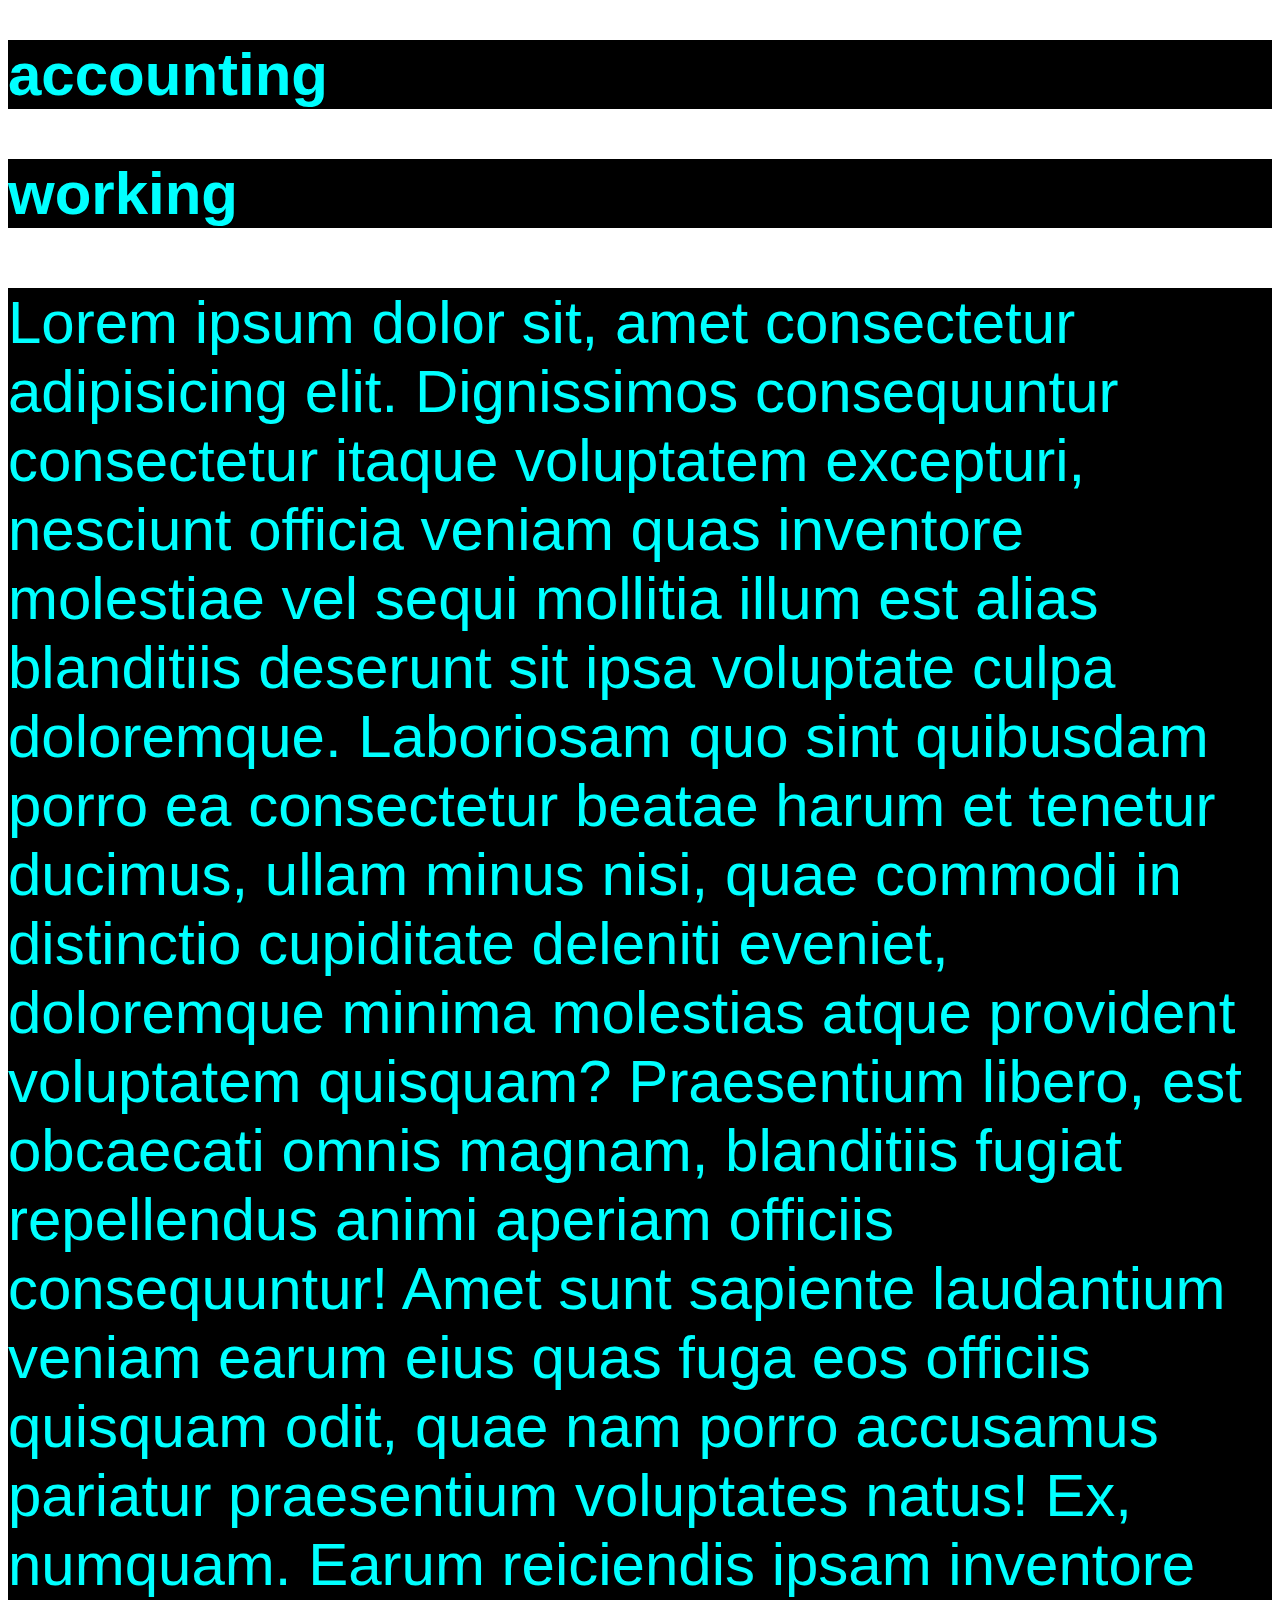
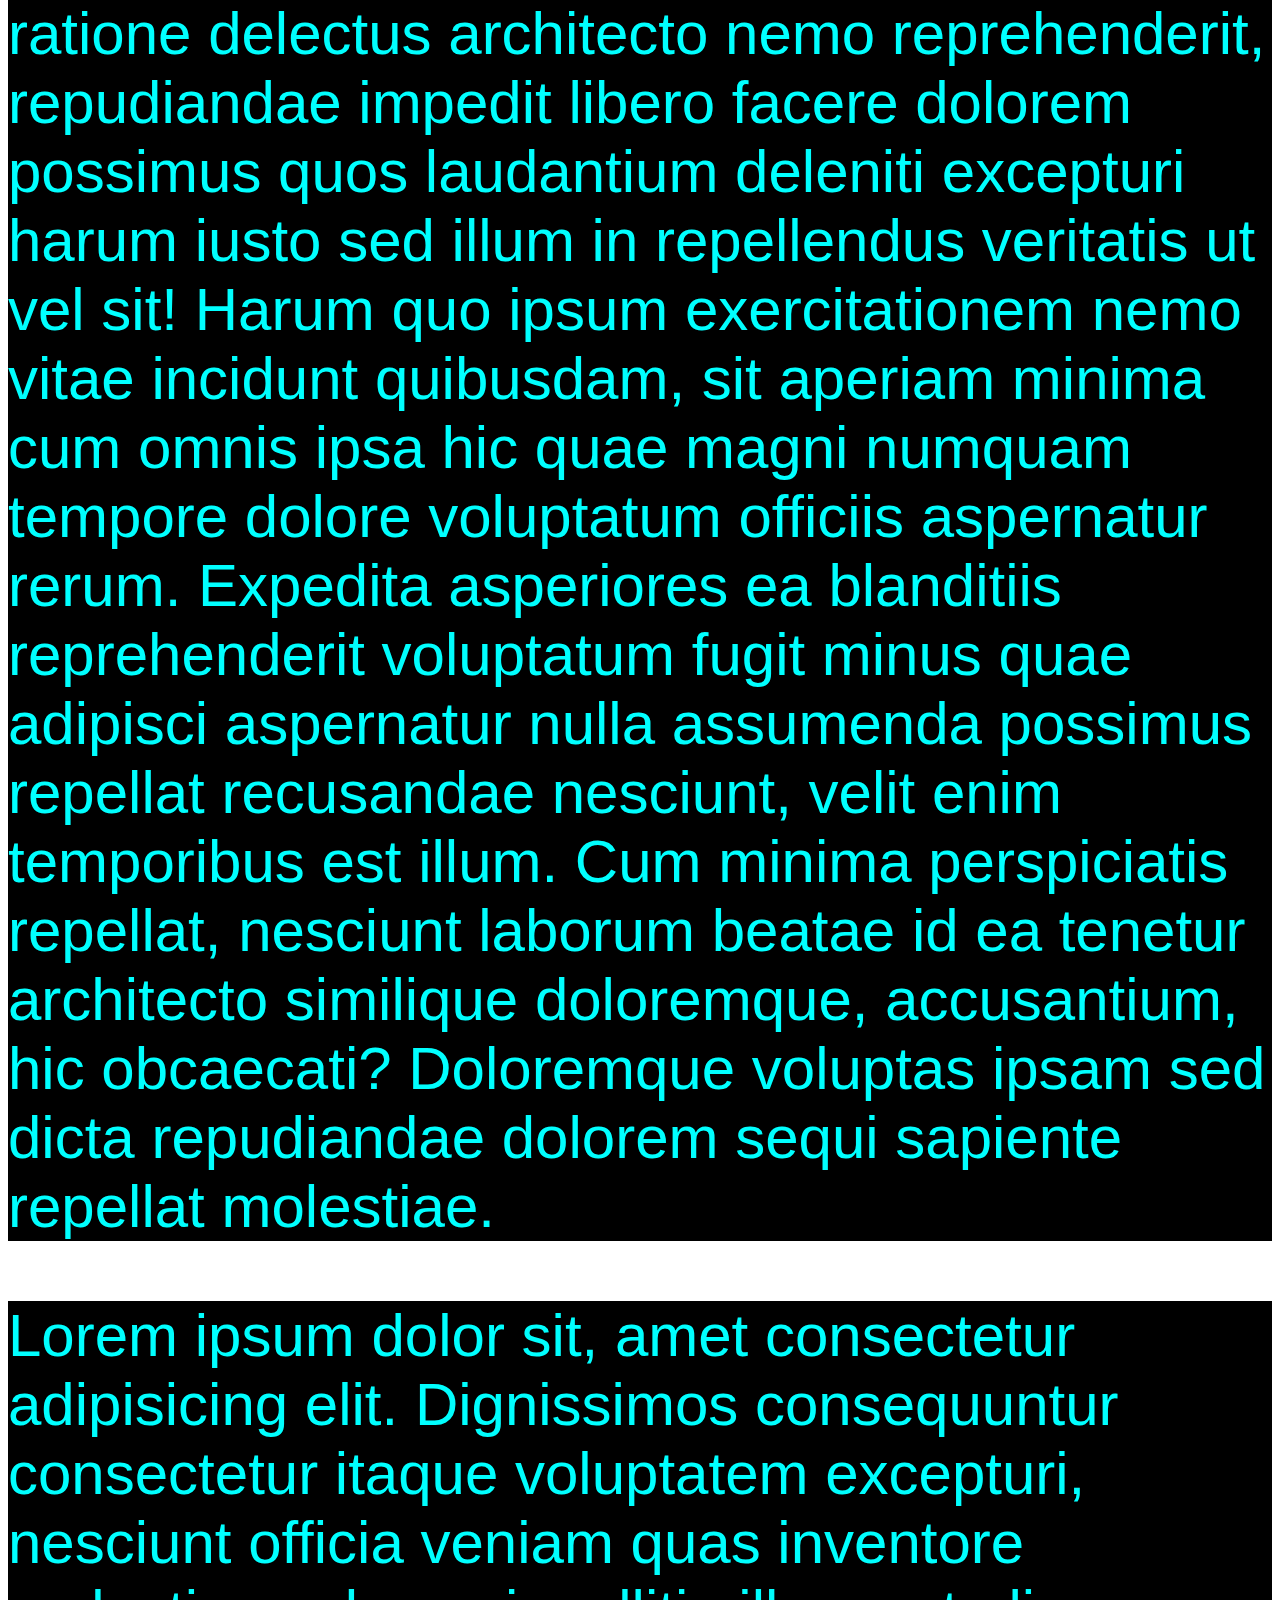
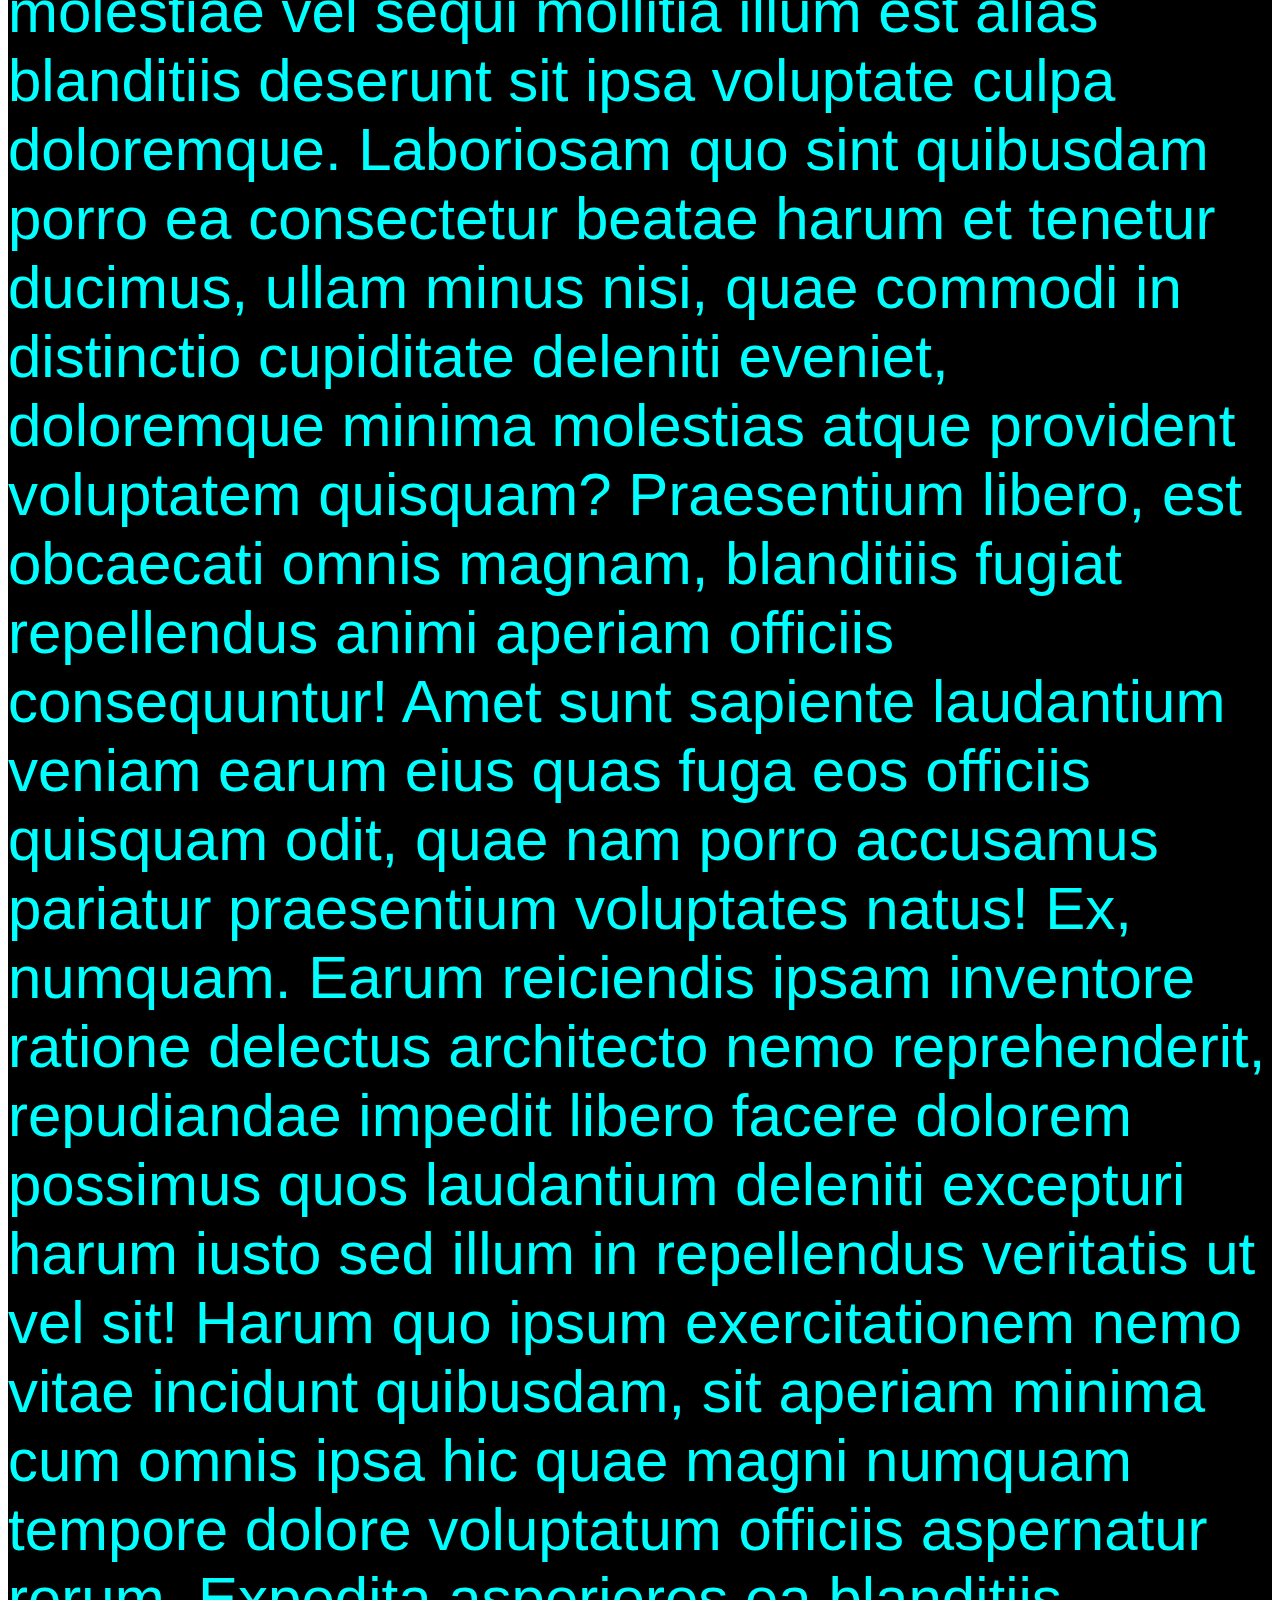
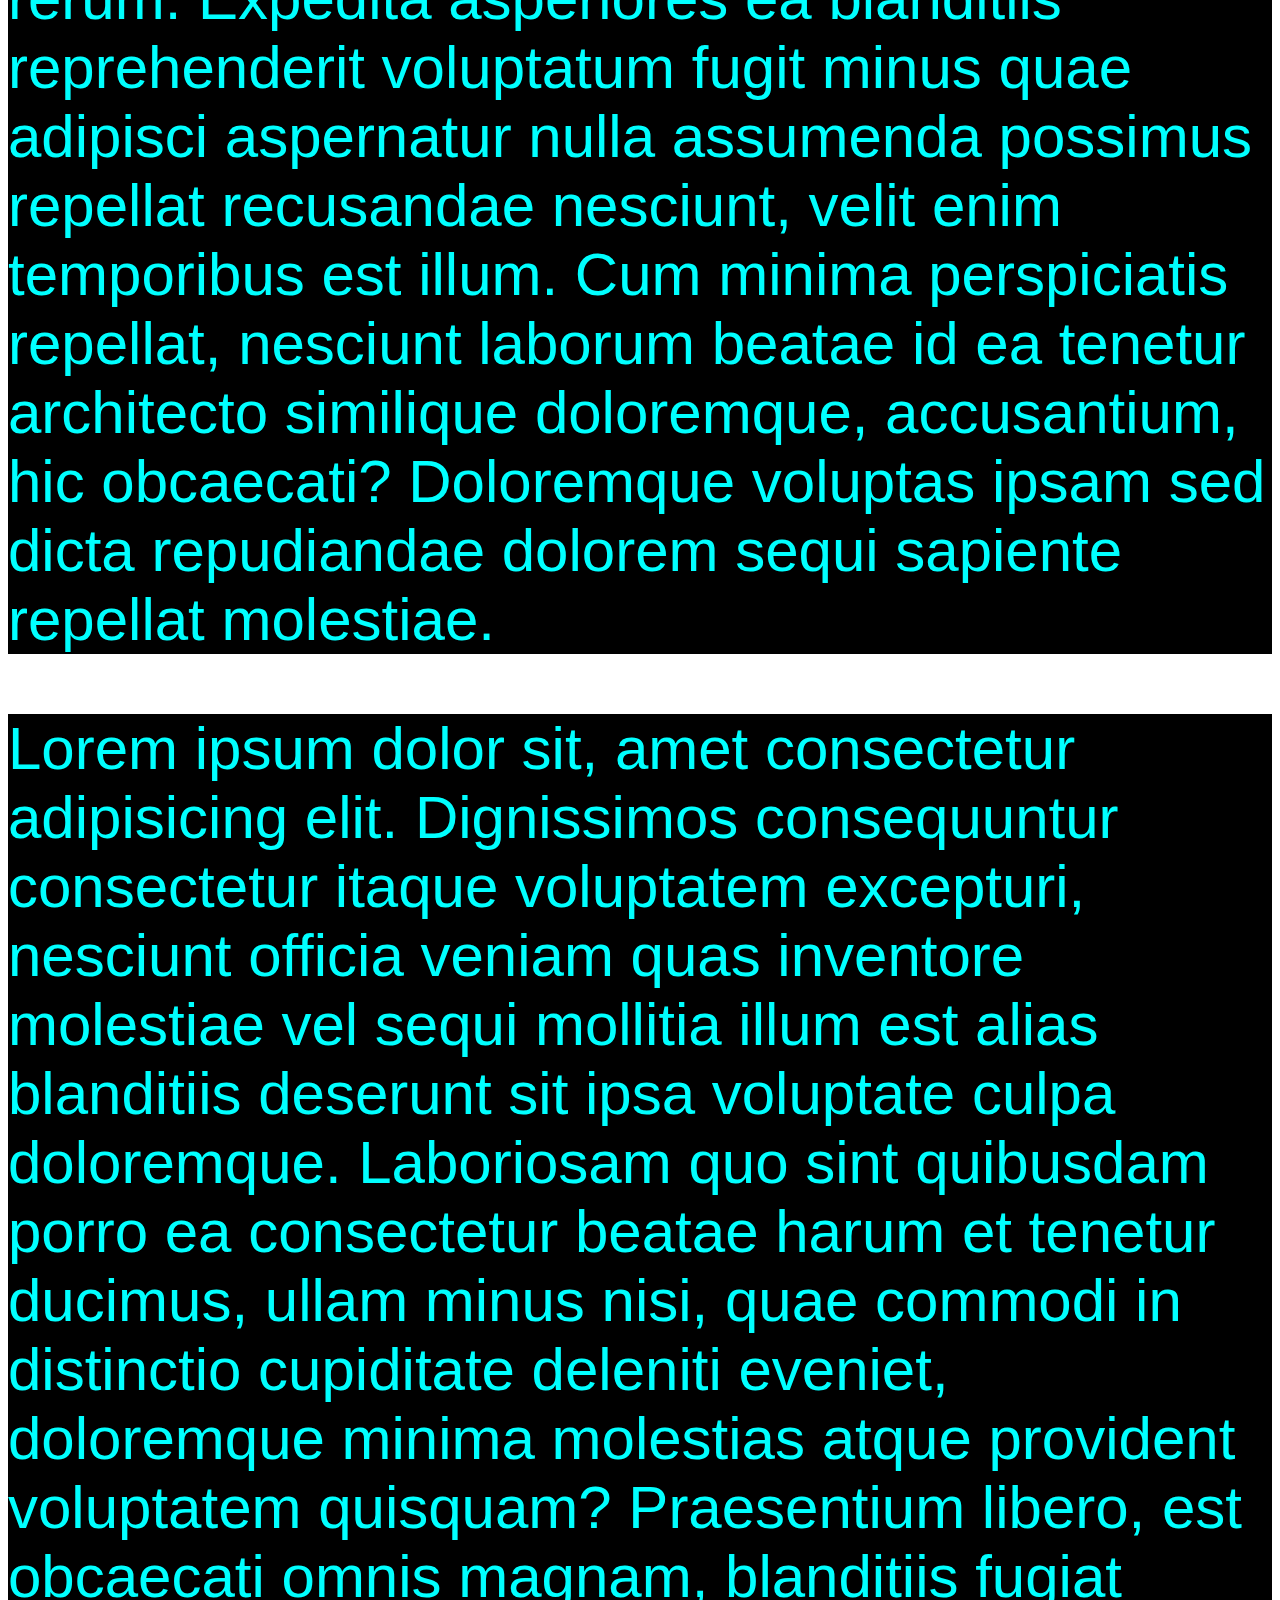
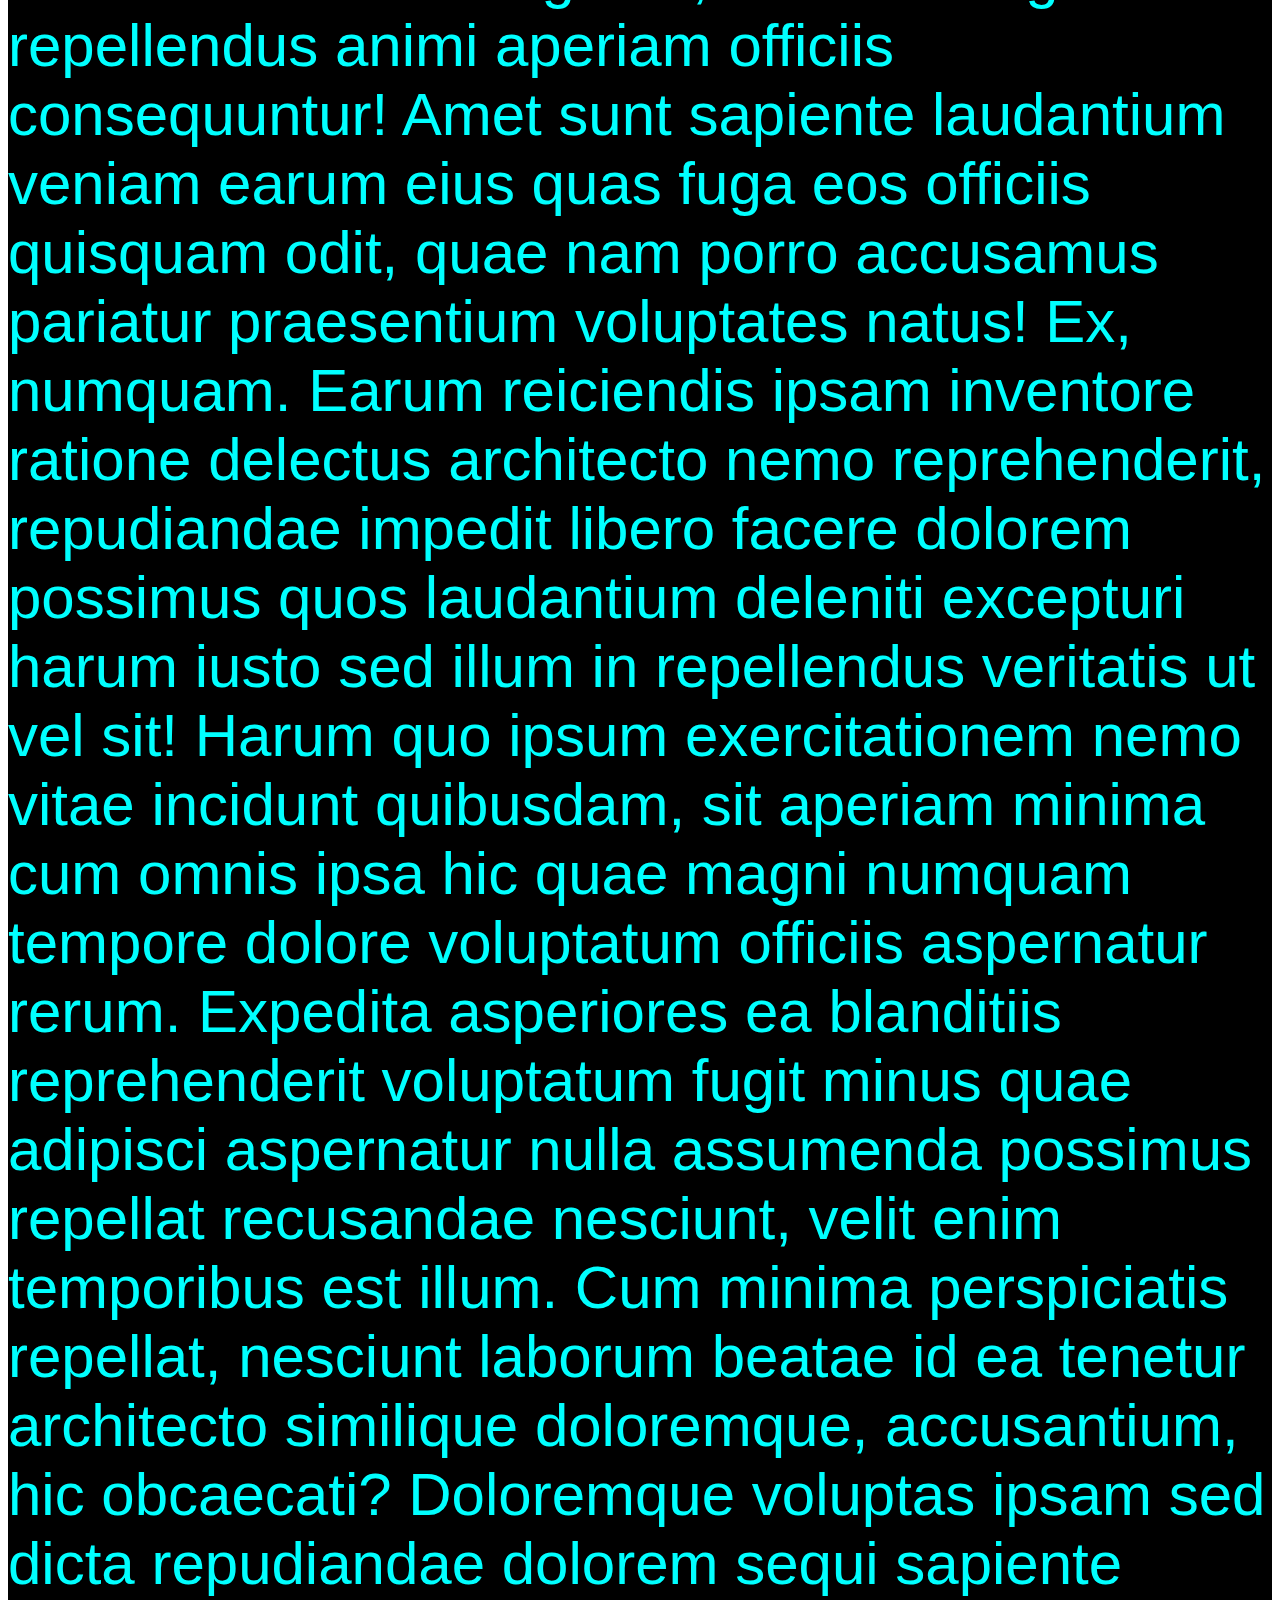
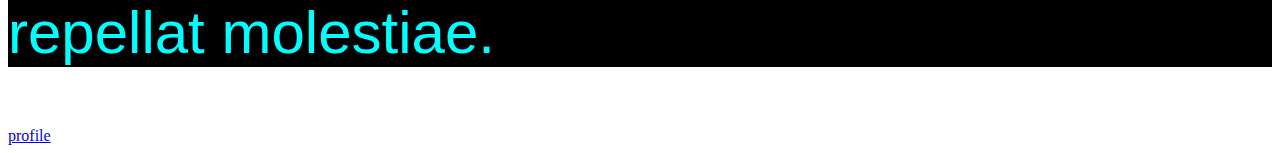
<file: index.html>
<!DOCTYPE html>
<html lang="en">

<head>
    <meta charset="UTF-8">
    <meta name="viewport" content="width=device-width, initial-scale=1.0">
    <title>Document</title>
    <link rel="stylesheet" href="style.css">
</head>

<body>
    <h1>accounting</h1>
    <h2>working</h2>
        <p>Lorem ipsum dolor sit, amet consectetur adipisicing elit. Dignissimos consequuntur consectetur itaque
            voluptatem excepturi, nesciunt officia veniam quas inventore molestiae vel sequi mollitia illum est alias
            blanditiis deserunt sit ipsa voluptate culpa doloremque. Laboriosam quo sint quibusdam porro ea consectetur
            beatae harum et tenetur ducimus, ullam minus nisi, quae commodi in distinctio cupiditate deleniti eveniet,
            doloremque minima molestias atque provident voluptatem quisquam? Praesentium libero, est obcaecati omnis
            magnam, blanditiis fugiat repellendus animi aperiam officiis consequuntur! Amet sunt sapiente laudantium
            veniam earum eius quas fuga eos officiis quisquam odit, quae nam porro accusamus pariatur praesentium
            voluptates natus! Ex, numquam. Earum reiciendis ipsam inventore ratione delectus architecto nemo
            reprehenderit, repudiandae impedit libero facere dolorem possimus quos laudantium deleniti excepturi harum
            iusto sed illum in repellendus veritatis ut vel sit! Harum quo ipsum exercitationem nemo vitae incidunt
            quibusdam, sit aperiam minima cum omnis ipsa hic quae magni numquam tempore dolore voluptatum officiis
            aspernatur rerum. Expedita asperiores ea blanditiis reprehenderit voluptatum fugit minus quae adipisci
            aspernatur nulla assumenda possimus repellat recusandae nesciunt, velit enim temporibus est illum. Cum
            minima perspiciatis repellat, nesciunt laborum beatae id ea tenetur architecto similique doloremque,
            accusantium, hic obcaecati? Doloremque voluptas ipsam sed dicta repudiandae dolorem sequi sapiente repellat
            molestiae.</p>
        <p>Lorem ipsum dolor sit, amet consectetur adipisicing elit. Dignissimos consequuntur consectetur itaque
            voluptatem excepturi, nesciunt officia veniam quas inventore molestiae vel sequi mollitia illum est alias
            blanditiis deserunt sit ipsa voluptate culpa doloremque. Laboriosam quo sint quibusdam porro ea consectetur
            beatae harum et tenetur ducimus, ullam minus nisi, quae commodi in distinctio cupiditate deleniti eveniet,
            doloremque minima molestias atque provident voluptatem quisquam? Praesentium libero, est obcaecati omnis
            magnam, blanditiis fugiat repellendus animi aperiam officiis consequuntur! Amet sunt sapiente laudantium
            veniam earum eius quas fuga eos officiis quisquam odit, quae nam porro accusamus pariatur praesentium
            voluptates natus! Ex, numquam. Earum reiciendis ipsam inventore ratione delectus architecto nemo
            reprehenderit, repudiandae impedit libero facere dolorem possimus quos laudantium deleniti excepturi harum
            iusto sed illum in repellendus veritatis ut vel sit! Harum quo ipsum exercitationem nemo vitae incidunt
            quibusdam, sit aperiam minima cum omnis ipsa hic quae magni numquam tempore dolore voluptatum officiis
            aspernatur rerum. Expedita asperiores ea blanditiis reprehenderit voluptatum fugit minus quae adipisci
            aspernatur nulla assumenda possimus repellat recusandae nesciunt, velit enim temporibus est illum. Cum
            minima perspiciatis repellat, nesciunt laborum beatae id ea tenetur architecto similique doloremque,
            accusantium, hic obcaecati? Doloremque voluptas ipsam sed dicta repudiandae dolorem sequi sapiente repellat
            molestiae.</p>
        <p>Lorem ipsum dolor sit, amet consectetur adipisicing elit. Dignissimos consequuntur consectetur itaque
            voluptatem excepturi, nesciunt officia veniam quas inventore molestiae vel sequi mollitia illum est alias
            blanditiis deserunt sit ipsa voluptate culpa doloremque. Laboriosam quo sint quibusdam porro ea consectetur
            beatae harum et tenetur ducimus, ullam minus nisi, quae commodi in distinctio cupiditate deleniti eveniet,
            doloremque minima molestias atque provident voluptatem quisquam? Praesentium libero, est obcaecati omnis
            magnam, blanditiis fugiat repellendus animi aperiam officiis consequuntur! Amet sunt sapiente laudantium
            veniam earum eius quas fuga eos officiis quisquam odit, quae nam porro accusamus pariatur praesentium
            voluptates natus! Ex, numquam. Earum reiciendis ipsam inventore ratione delectus architecto nemo
            reprehenderit, repudiandae impedit libero facere dolorem possimus quos laudantium deleniti excepturi harum
            iusto sed illum in repellendus veritatis ut vel sit! Harum quo ipsum exercitationem nemo vitae incidunt
            quibusdam, sit aperiam minima cum omnis ipsa hic quae magni numquam tempore dolore voluptatum officiis
            aspernatur rerum. Expedita asperiores ea blanditiis reprehenderit voluptatum fugit minus quae adipisci
            aspernatur nulla assumenda possimus repellat recusandae nesciunt, velit enim temporibus est illum. Cum
            minima perspiciatis repellat, nesciunt laborum beatae id ea tenetur architecto similique doloremque,
            accusantium, hic obcaecati? Doloremque voluptas ipsam sed dicta repudiandae dolorem sequi sapiente repellat
            molestiae.</p>
            <a href="profile.html">profile</a>
    </h2>
</body>

</html>
</file>
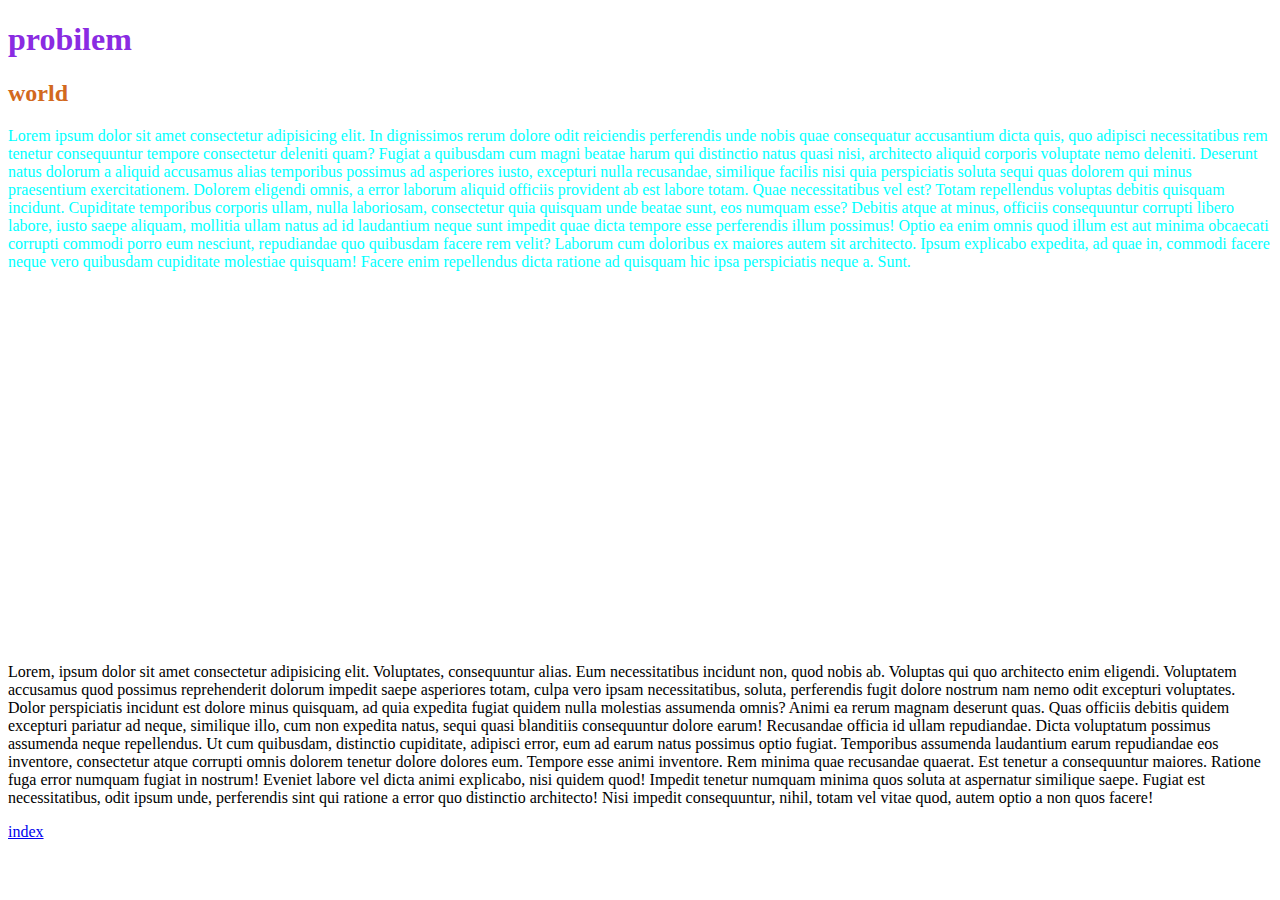
<file: contact.html>
<!DOCTYPE html>
<html lang="en">

<head>
    <meta charset="UTF-8">
    <meta name="viewport" content="width=device-width, initial-scale=1.0">
    <title>Document</title>
</head>

<body>
    <h1 style="color: blueviolet;">probilem</h1>
    <h2 style="color: chocolate;">world</h2>
    <p style="color: aqua;">Lorem ipsum dolor sit amet consectetur adipisicing elit. In dignissimos rerum dolore odit reiciendis perferendis
        unde nobis quae consequatur accusantium dicta quis, quo adipisci necessitatibus rem tenetur consequuntur tempore
        consectetur deleniti quam? Fugiat a quibusdam cum magni beatae harum qui distinctio natus quasi nisi, architecto
        aliquid corporis voluptate nemo deleniti. Deserunt natus dolorum a aliquid accusamus alias temporibus possimus
        ad asperiores iusto, excepturi nulla recusandae, similique facilis nisi quia perspiciatis soluta sequi quas
        dolorem qui minus praesentium exercitationem. Dolorem eligendi omnis, a error laborum aliquid officiis provident
        ab est labore totam. Quae necessitatibus vel est? Totam repellendus voluptas debitis quisquam incidunt.
        Cupiditate temporibus corporis ullam, nulla laboriosam, consectetur quia quisquam unde beatae sunt, eos numquam
        esse? Debitis atque at minus, officiis consequuntur corrupti libero labore, iusto saepe aliquam, mollitia ullam
        natus ad id laudantium neque sunt impedit quae dicta tempore esse perferendis illum possimus! Optio ea enim
        omnis quod illum est aut minima obcaecati corrupti commodi porro eum nesciunt, repudiandae quo quibusdam facere
        rem velit? Laborum cum doloribus ex maiores autem sit architecto. Ipsum explicabo expedita, ad quae in, commodi
        facere neque vero quibusdam cupiditate molestiae quisquam! Facere enim repellendus dicta ratione ad quisquam hic
        ipsa perspiciatis neque a. Sunt.</p>
    <br><br><br><br><br><br><br><br><br><br><br><br><br><br><br><br><br><br><br><br>
    <p style="color: black;">Lorem, ipsum dolor sit amet consectetur adipisicing elit. Voluptates, consequuntur alias. Eum necessitatibus
        incidunt non, quod nobis ab. Voluptas qui quo architecto enim eligendi. Voluptatem accusamus quod possimus
        reprehenderit dolorum impedit saepe asperiores totam, culpa vero ipsam necessitatibus, soluta, perferendis fugit
        dolore nostrum nam nemo odit excepturi voluptates. Dolor perspiciatis incidunt est dolore minus quisquam, ad
        quia expedita fugiat quidem nulla molestias assumenda omnis? Animi ea rerum magnam deserunt quas. Quas officiis
        debitis quidem excepturi pariatur ad neque, similique illo, cum non expedita natus, sequi quasi blanditiis
        consequuntur dolore earum! Recusandae officia id ullam repudiandae. Dicta voluptatum possimus assumenda neque
        repellendus. Ut cum quibusdam, distinctio cupiditate, adipisci error, eum ad earum natus possimus optio fugiat.
        Temporibus assumenda laudantium earum repudiandae eos inventore, consectetur atque corrupti omnis dolorem
        tenetur dolore dolores eum. Tempore esse animi inventore. Rem minima quae recusandae quaerat. Est tenetur a
        consequuntur maiores. Ratione fuga error numquam fugiat in nostrum! Eveniet labore vel dicta animi explicabo,
        nisi quidem quod! Impedit tenetur numquam minima quos soluta at aspernatur similique saepe. Fugiat est
        necessitatibus, odit ipsum unde, perferendis sint qui ratione a error quo distinctio architecto! Nisi impedit
        consequuntur, nihil, totam vel vitae quod, autem optio a non quos facere!</p>
        <a href="index.html">index</a>
</body>

</html>
</file>
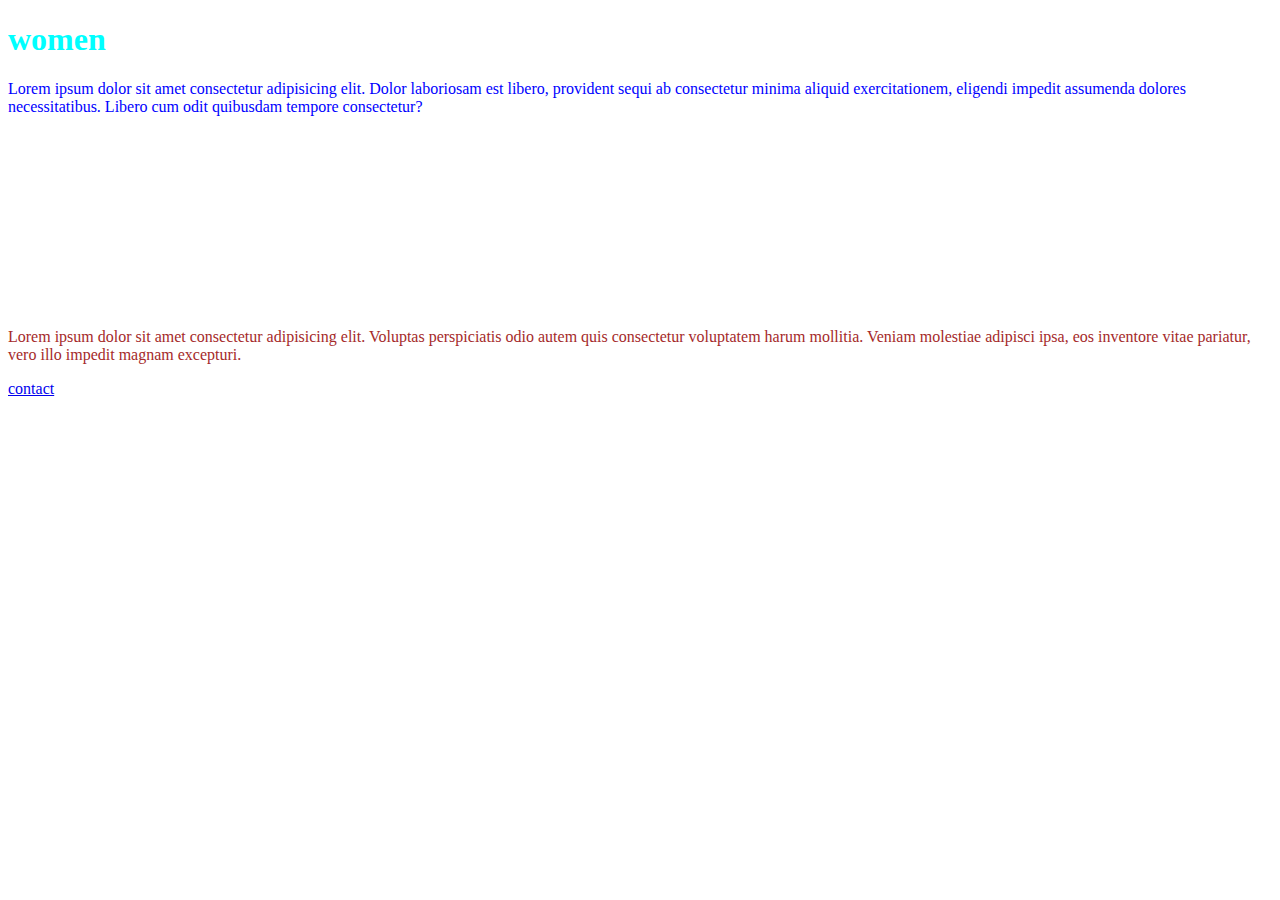
<file: profile.html>
<!DOCTYPE html>
<html lang="en">

<head>
    <meta charset="UTF-8">
    <meta name="viewport" content="width=device-width, initial-scale=1.0">
    <title>Document</title>
</head>

<body>
    <h1 style="color: aqua;">women</h1>
    <p style="color: blue;">Lorem ipsum dolor sit amet consectetur adipisicing elit. Dolor laboriosam est libero, provident sequi ab
        consectetur minima aliquid exercitationem, eligendi impedit assumenda dolores necessitatibus. Libero cum odit
        quibusdam tempore consectetur?</p>
    <br><br><br><br><br><br><br><br><br><br>
    <p style="color: brown;">Lorem ipsum dolor sit amet consectetur adipisicing elit. Voluptas perspiciatis odio autem quis consectetur
        voluptatem harum mollitia. Veniam molestiae adipisci ipsa, eos inventore vitae pariatur, vero illo impedit
        magnam excepturi.</p>
        <a href="contact.html">contact</a>
</body>

</html>
</file>
<file: style.css>
h1,h2,p{
    color: aqua;
    background-color: black;
    font-family: 'Franklin Gothic Medium', 'Arial Narrow', Arial, sans-serif;
    font-size: 60px;
}
</file>
